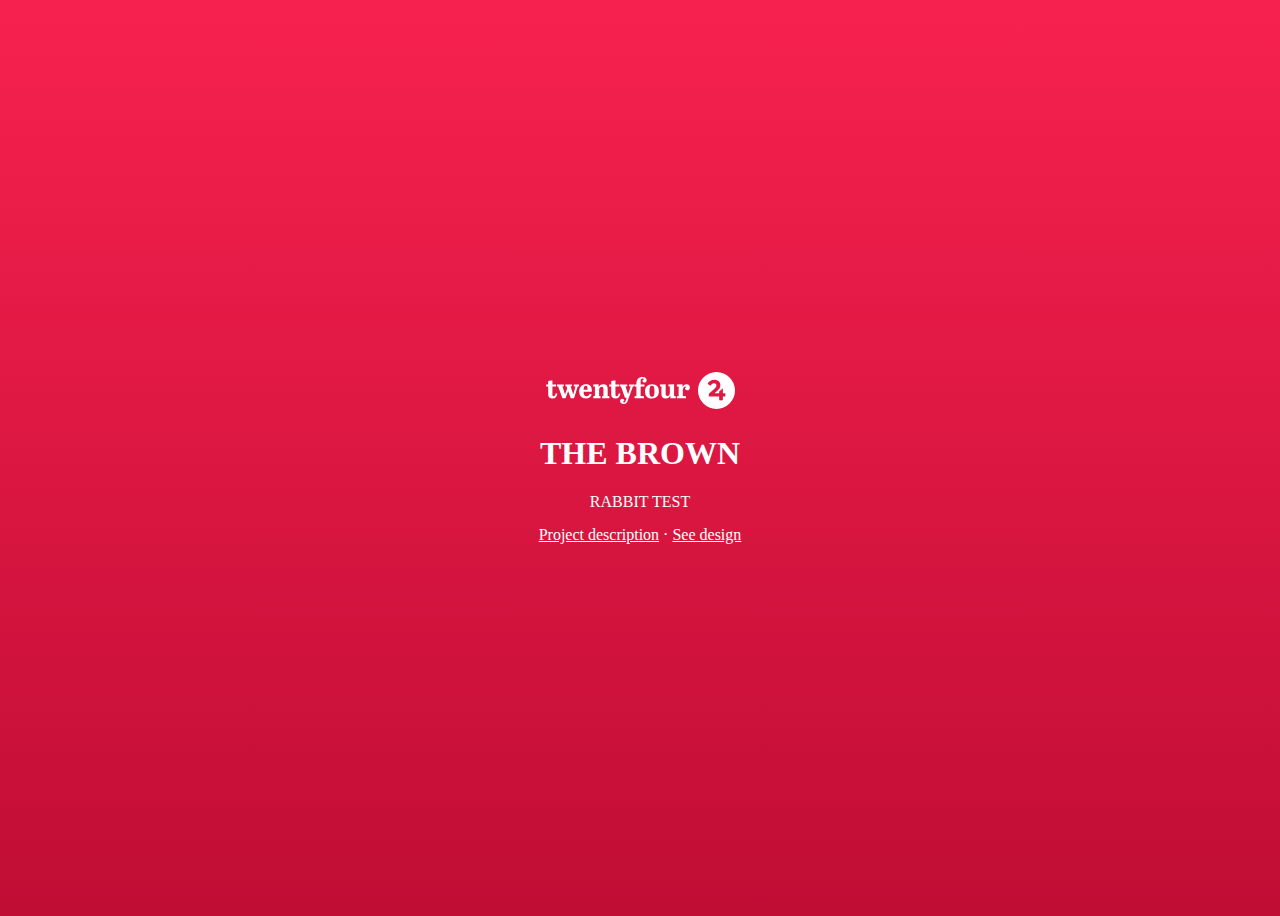
<file: src/index.html>
<!DOCTYPE html>
<html lang="en">
    <head>
        <meta charset="UTF-8">
        <title>Brown rabbit test</title>
        <link rel="stylesheet" href="css/main.css" type="text/css" >
    </head>
    <body>
        <div class="wrapper">
            <img src="assets/twentyfour-logo.svg" alt="Twentyfour!"/>
            <h1 id="headline">
                THE BROWN
            </h1>
            <a target="_blank" href="../readme.md">Project description</a>
            <span> · </span>
            <a target="_blank" href="https://xd.adobe.com/view/e3a1c6ff-52f7-41ed-9e70-bad4e6e9b930-b6f2/grid"> See design</a>
        </div>
        <script src="js/scripts.js" type="text/javascript"></script>
    </body>
</html>
</file>
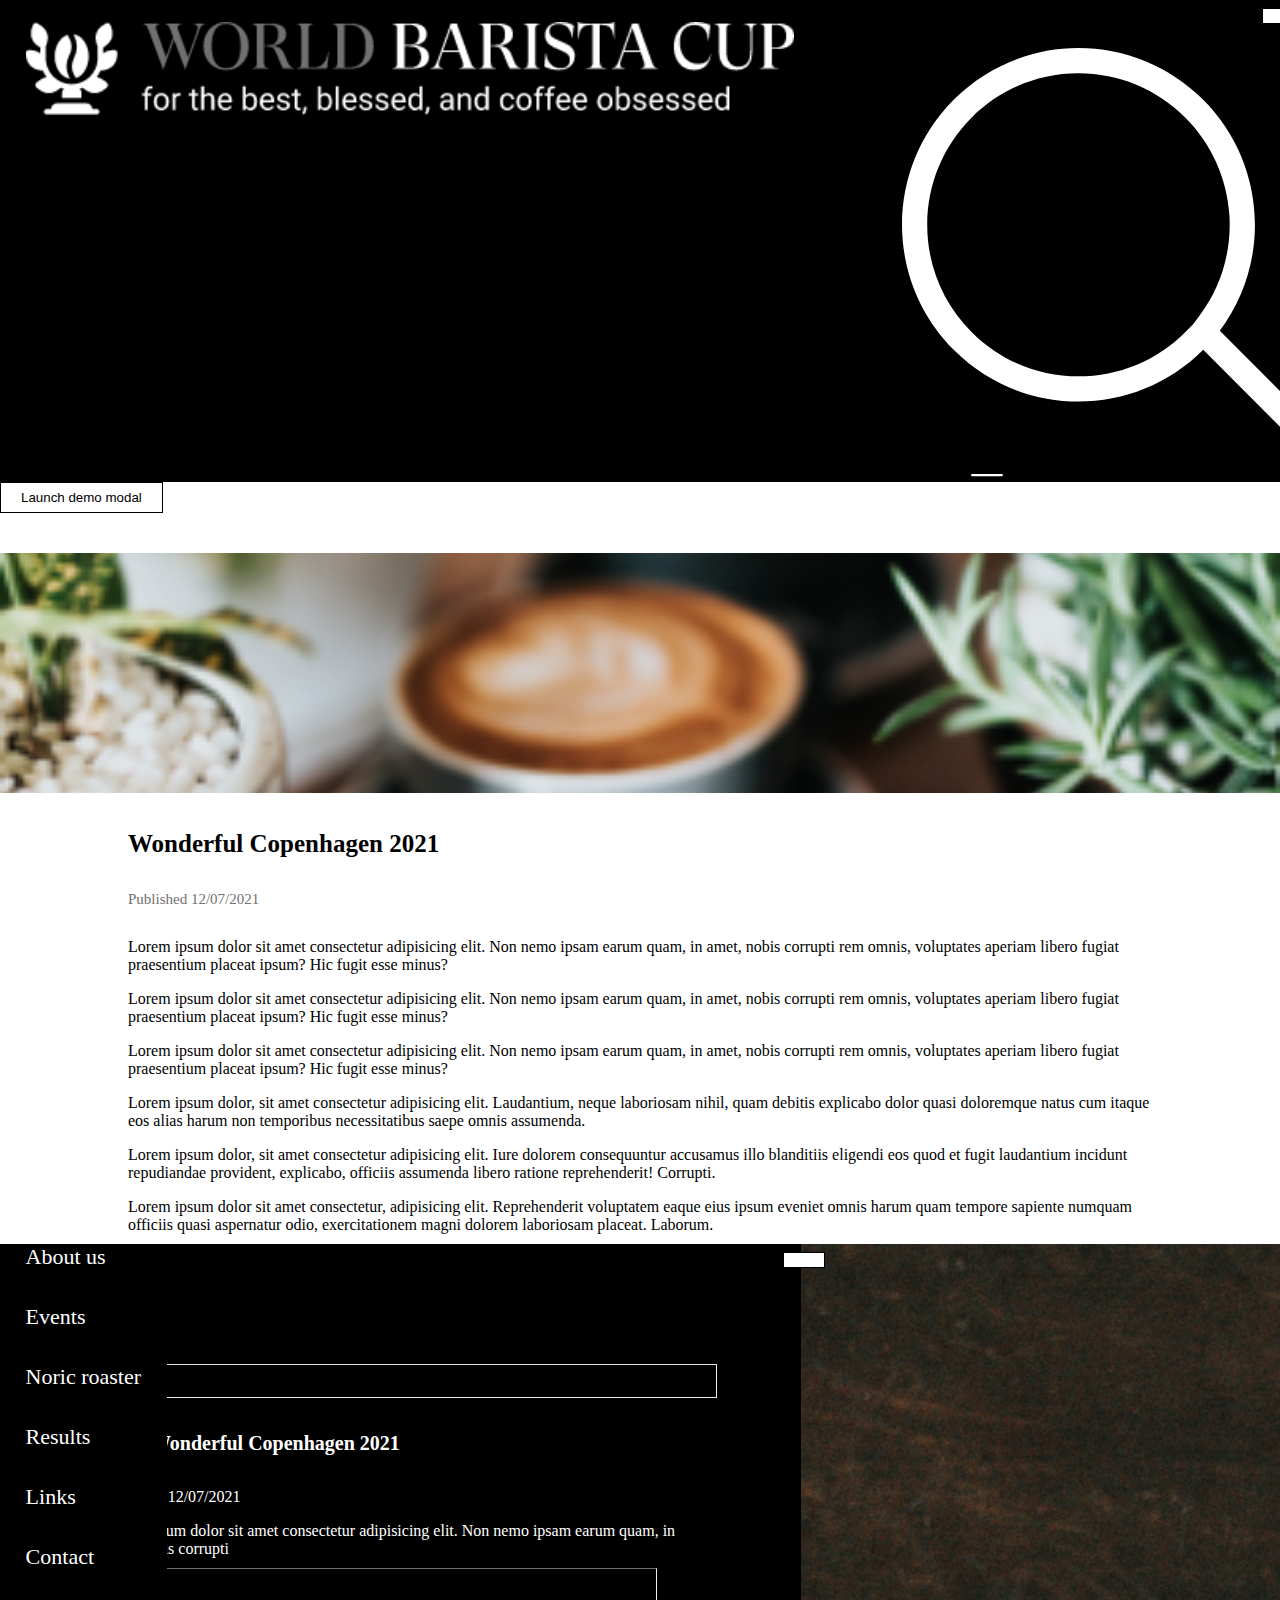
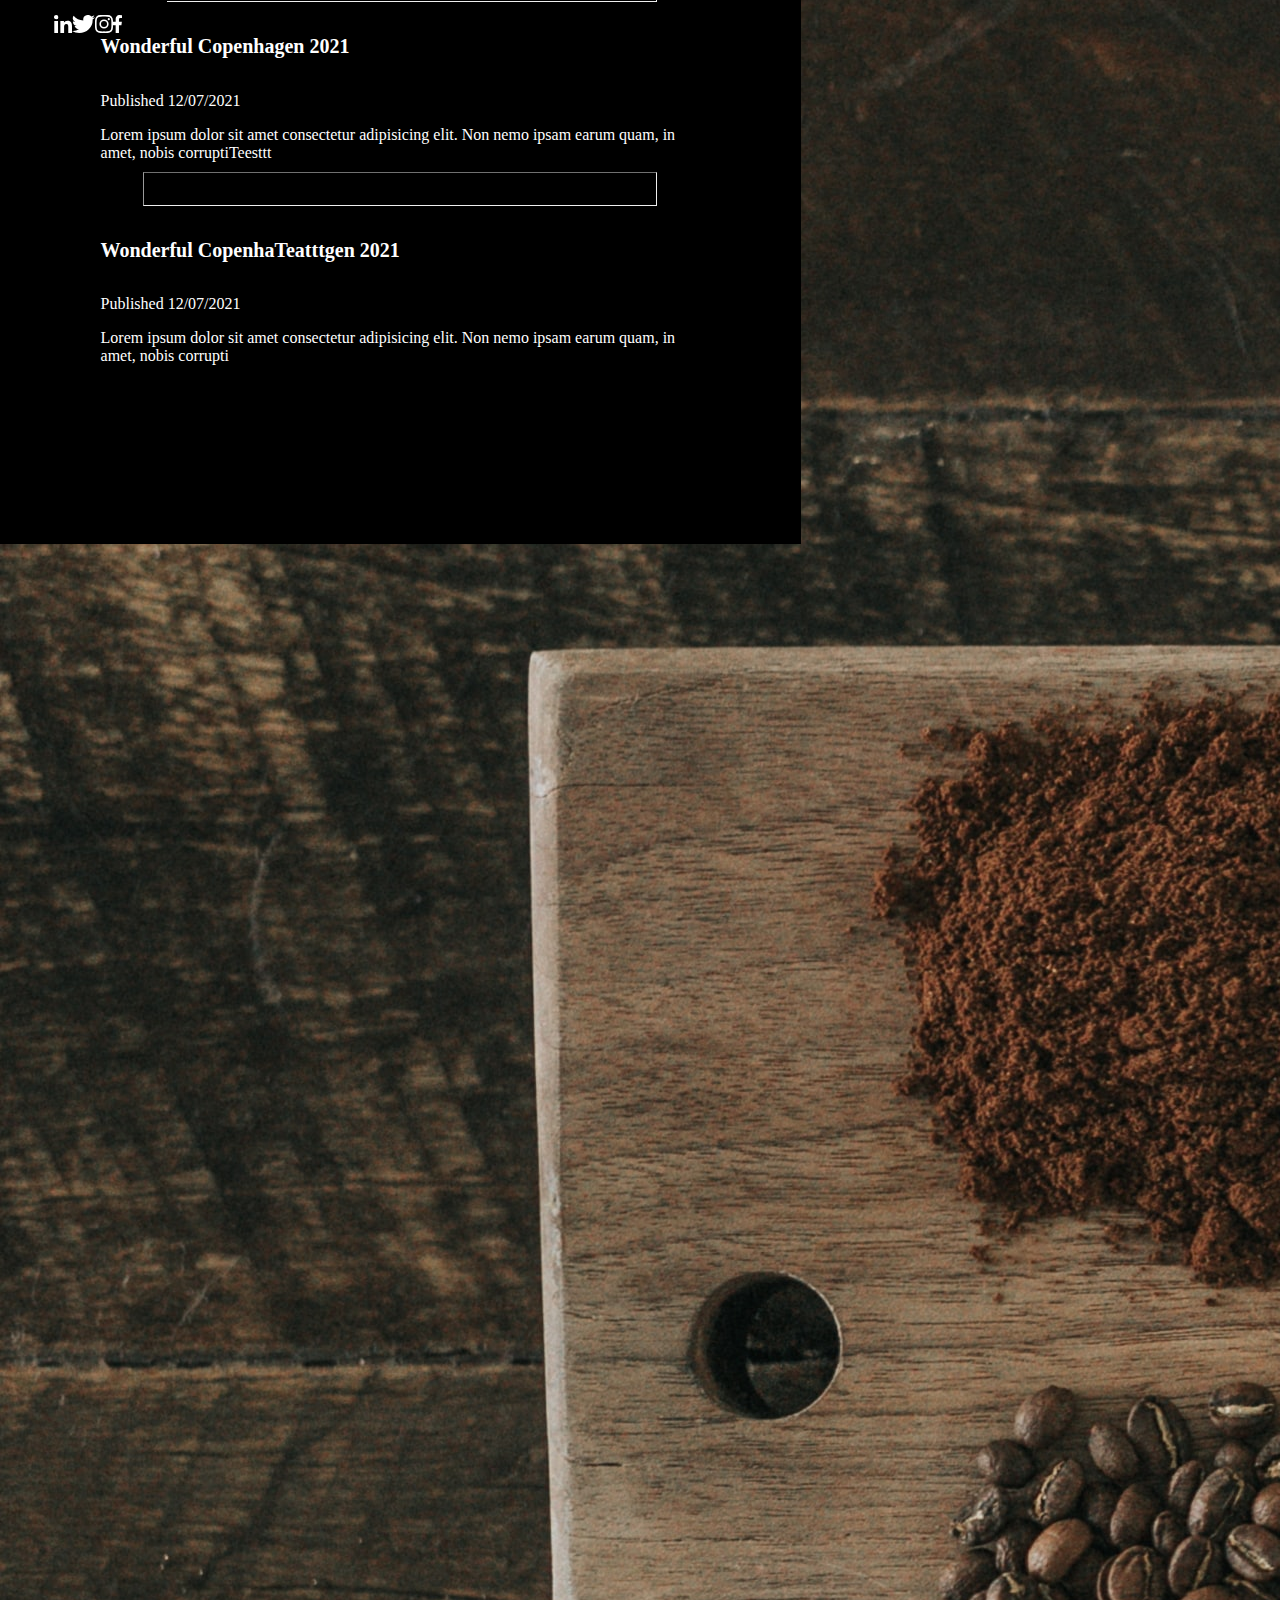
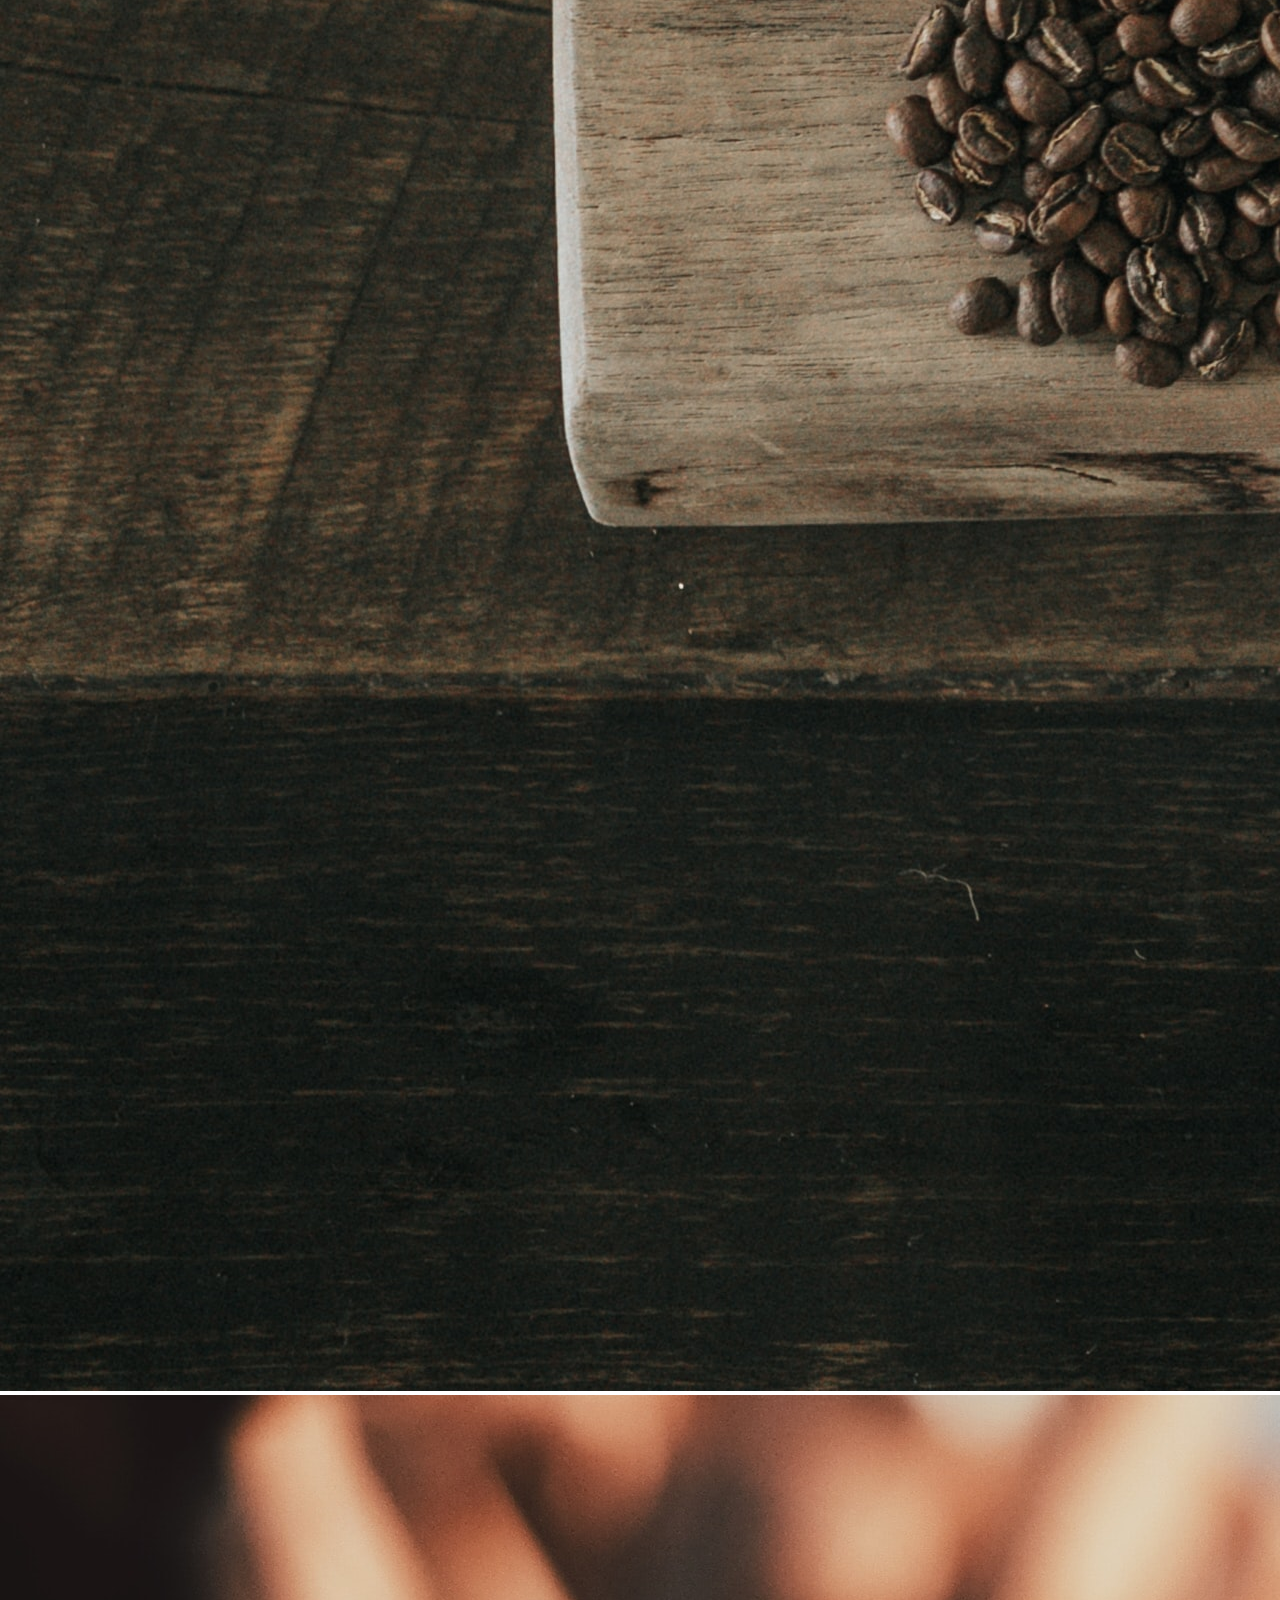
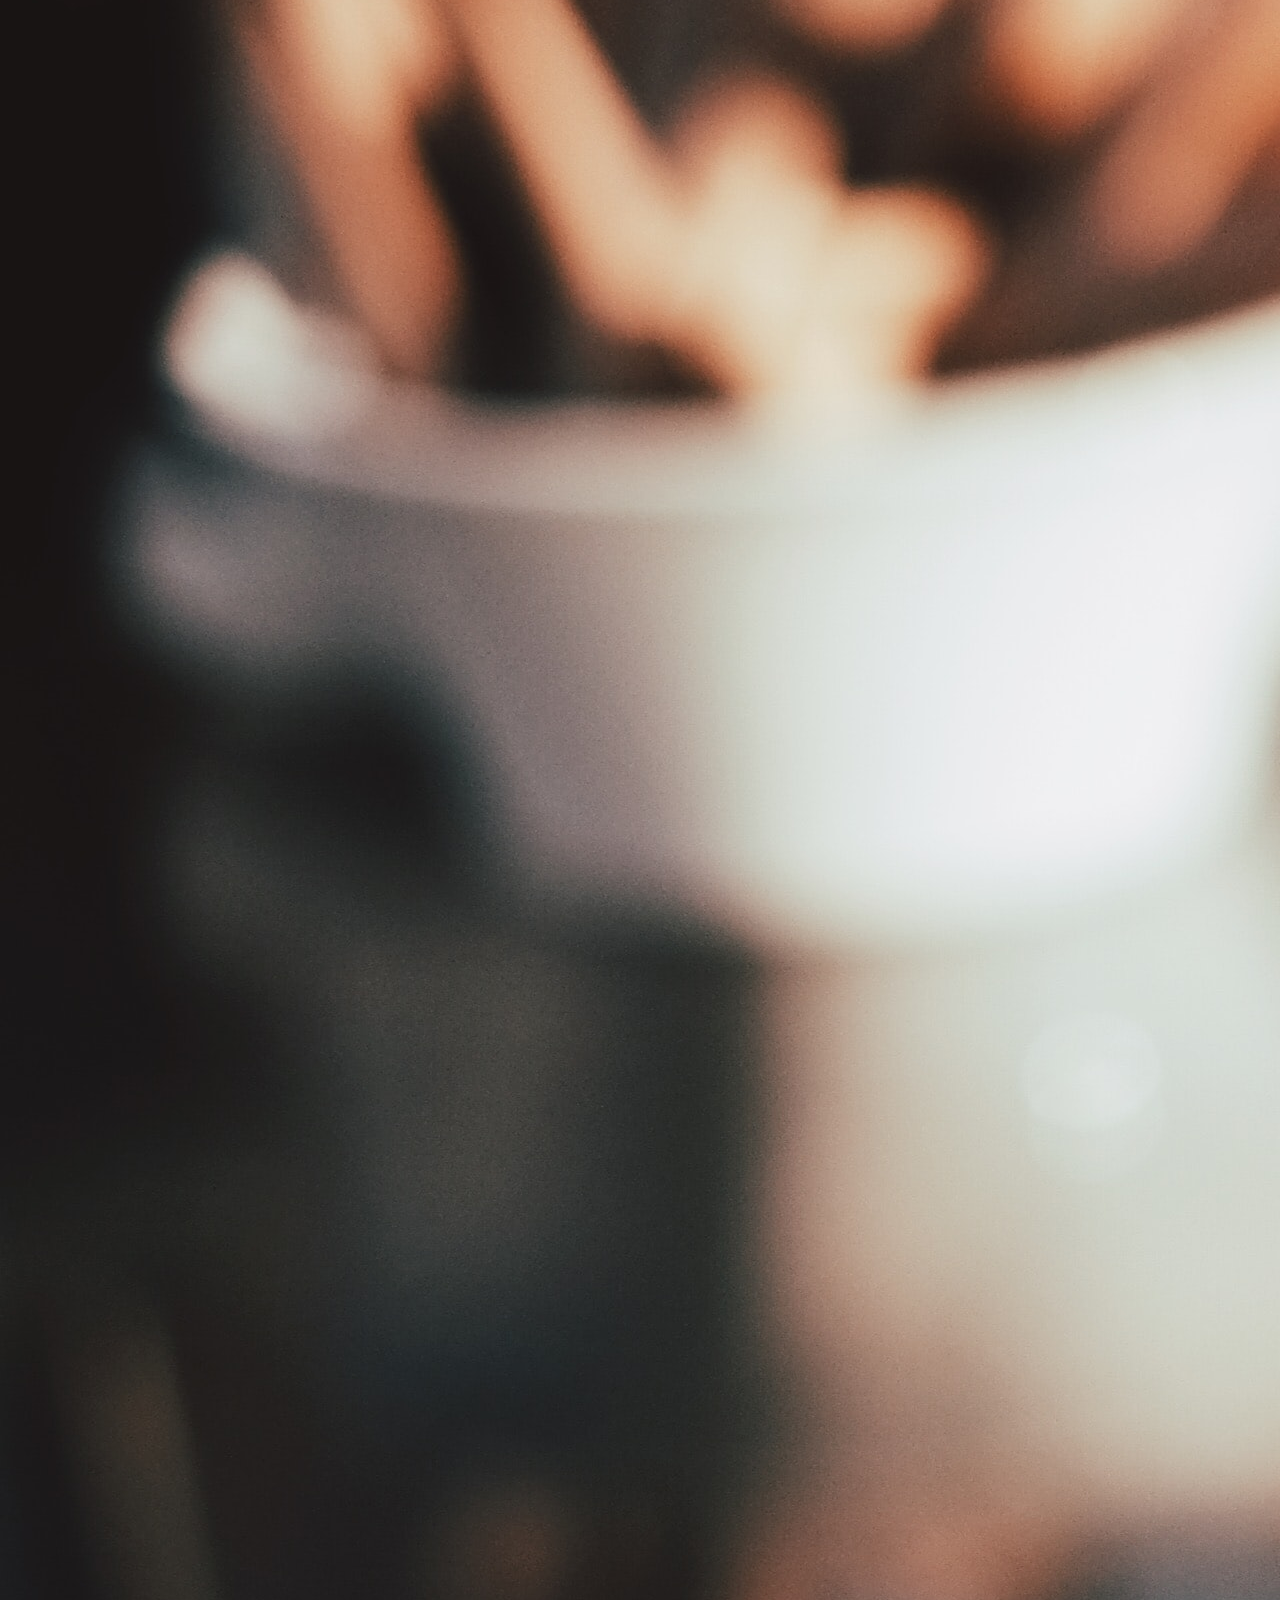
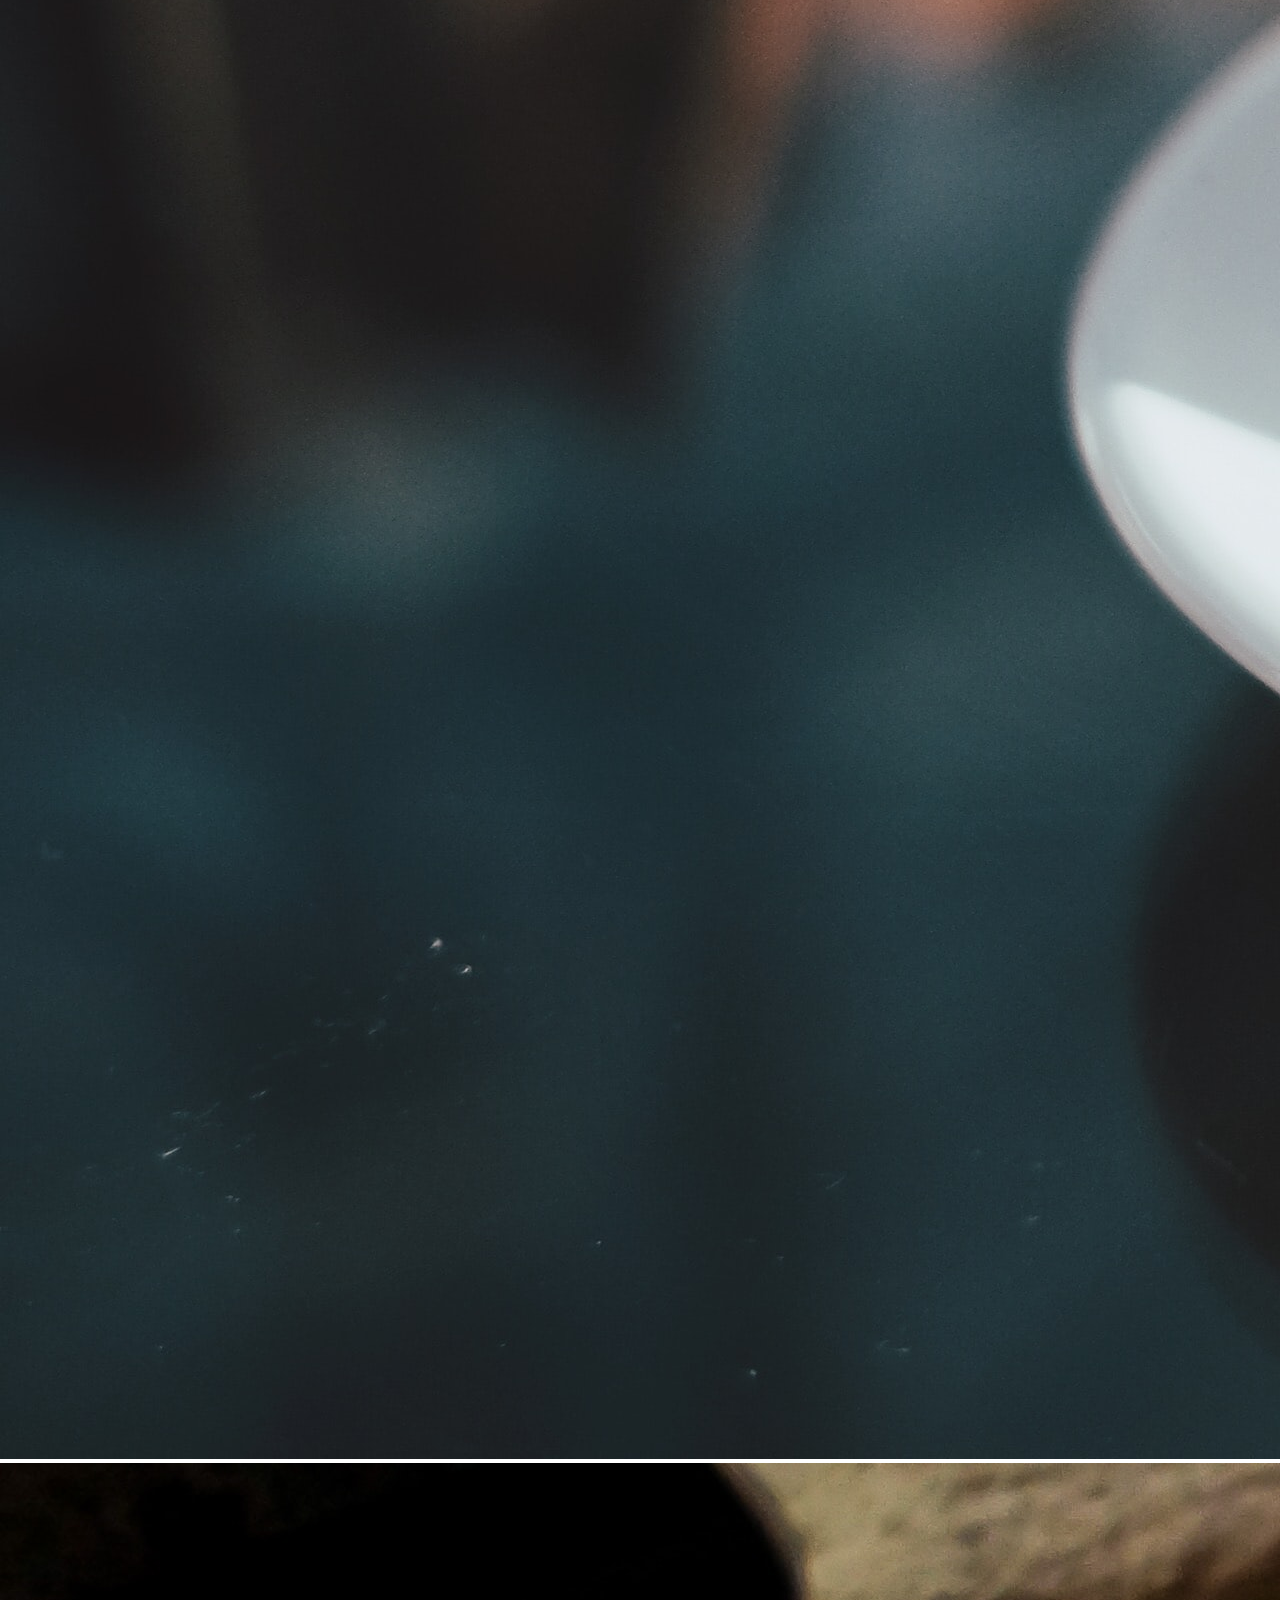
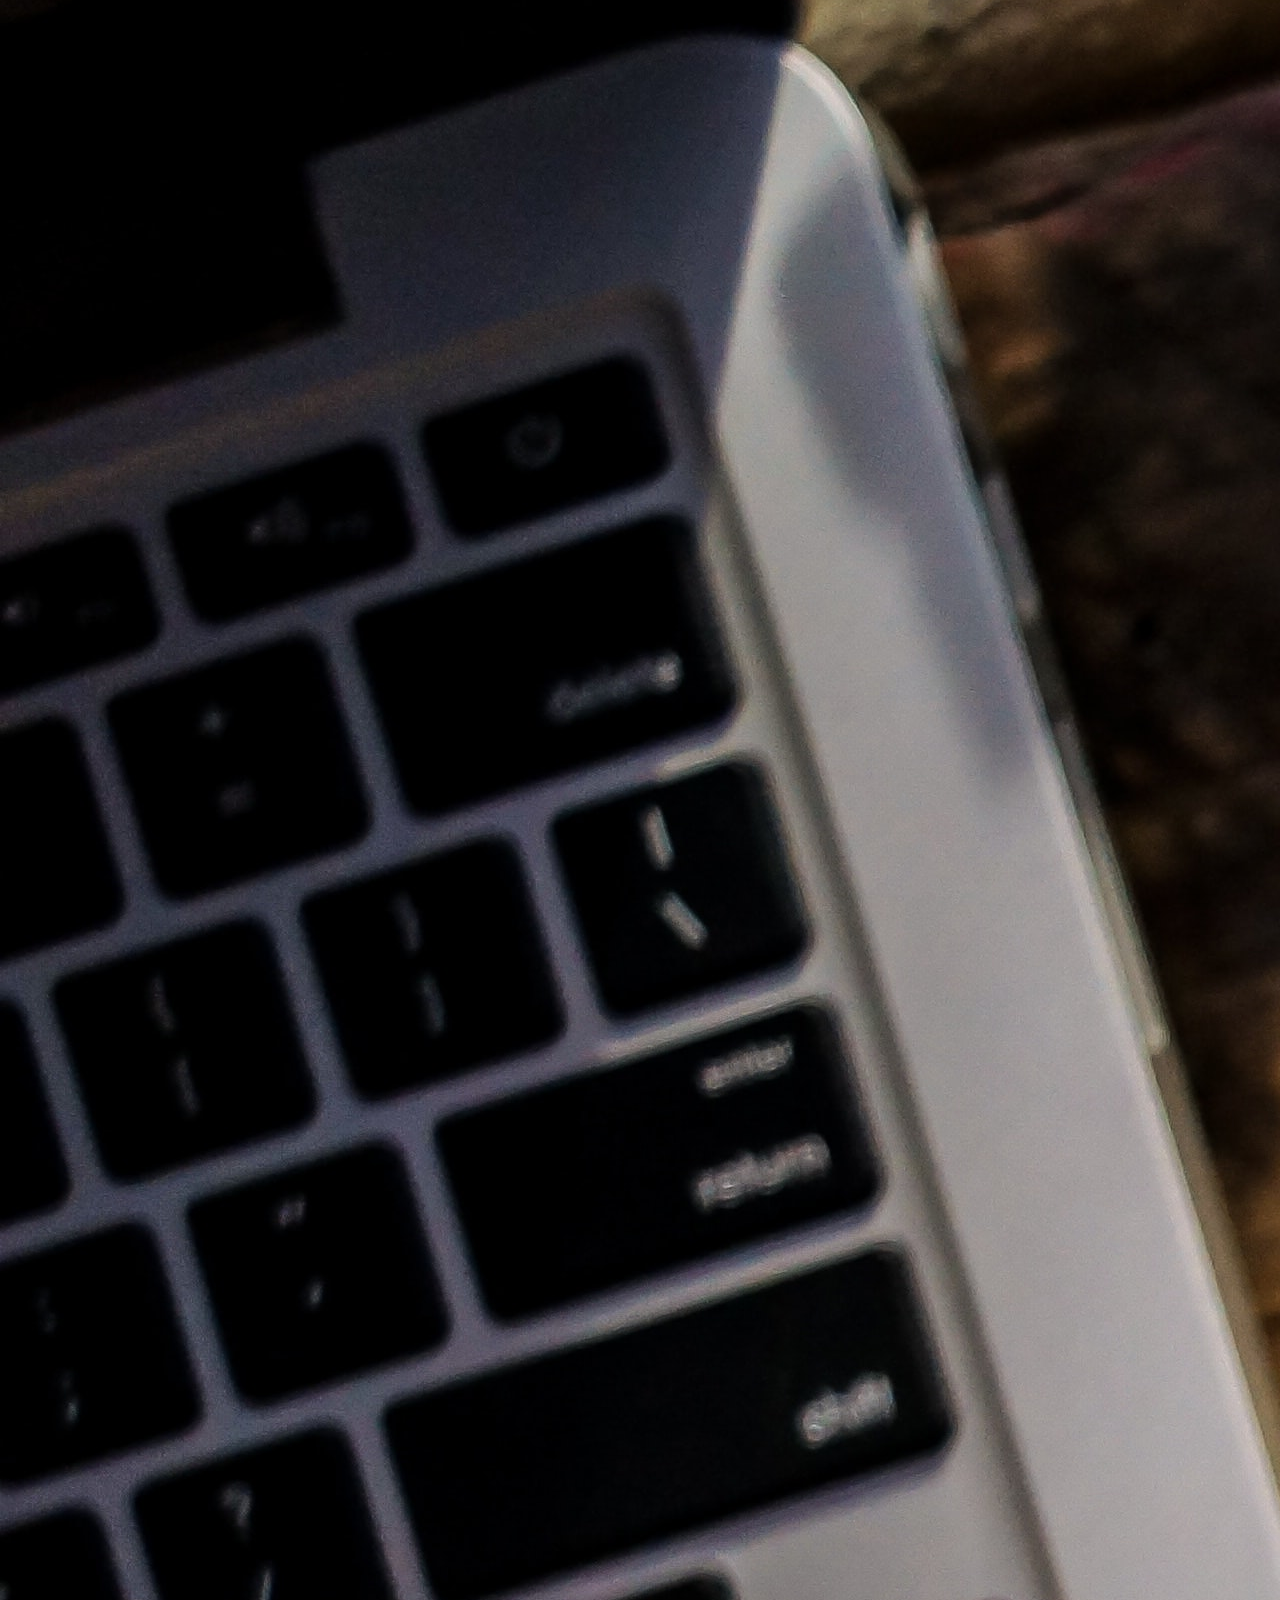
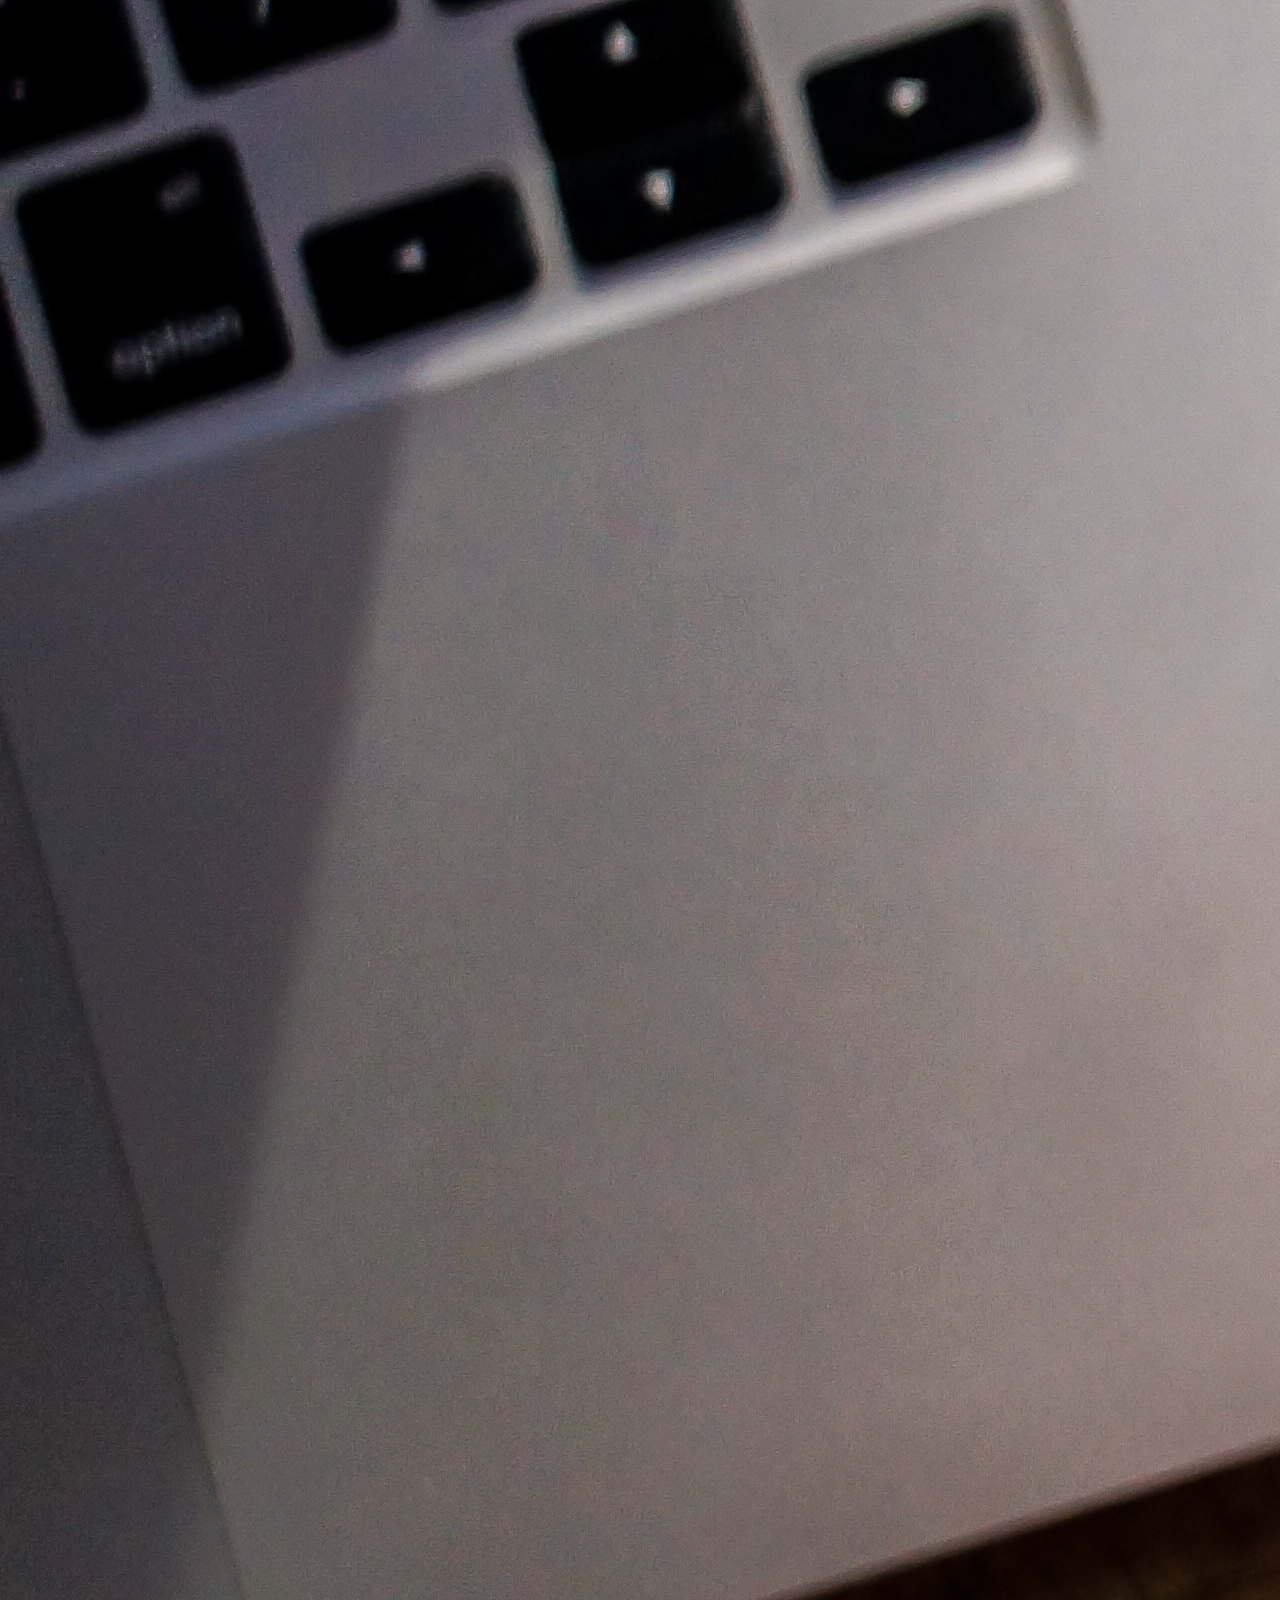
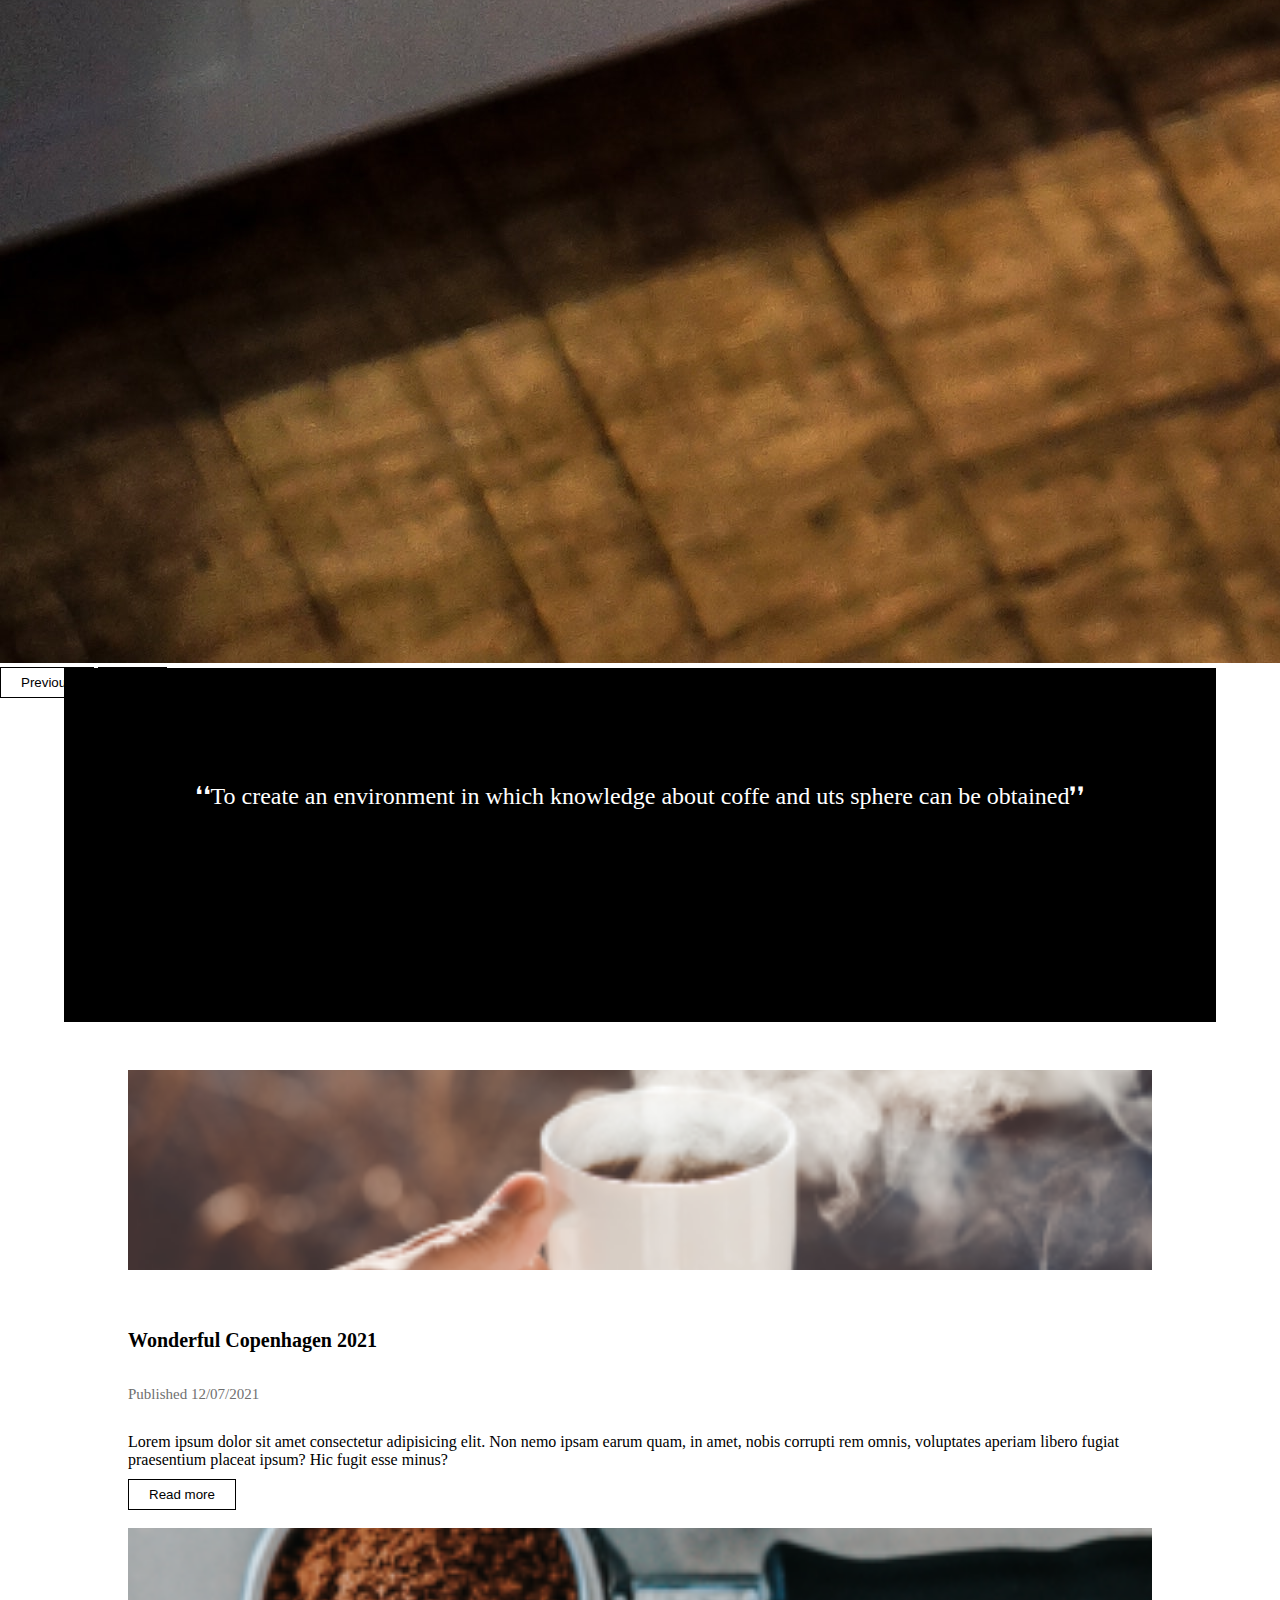
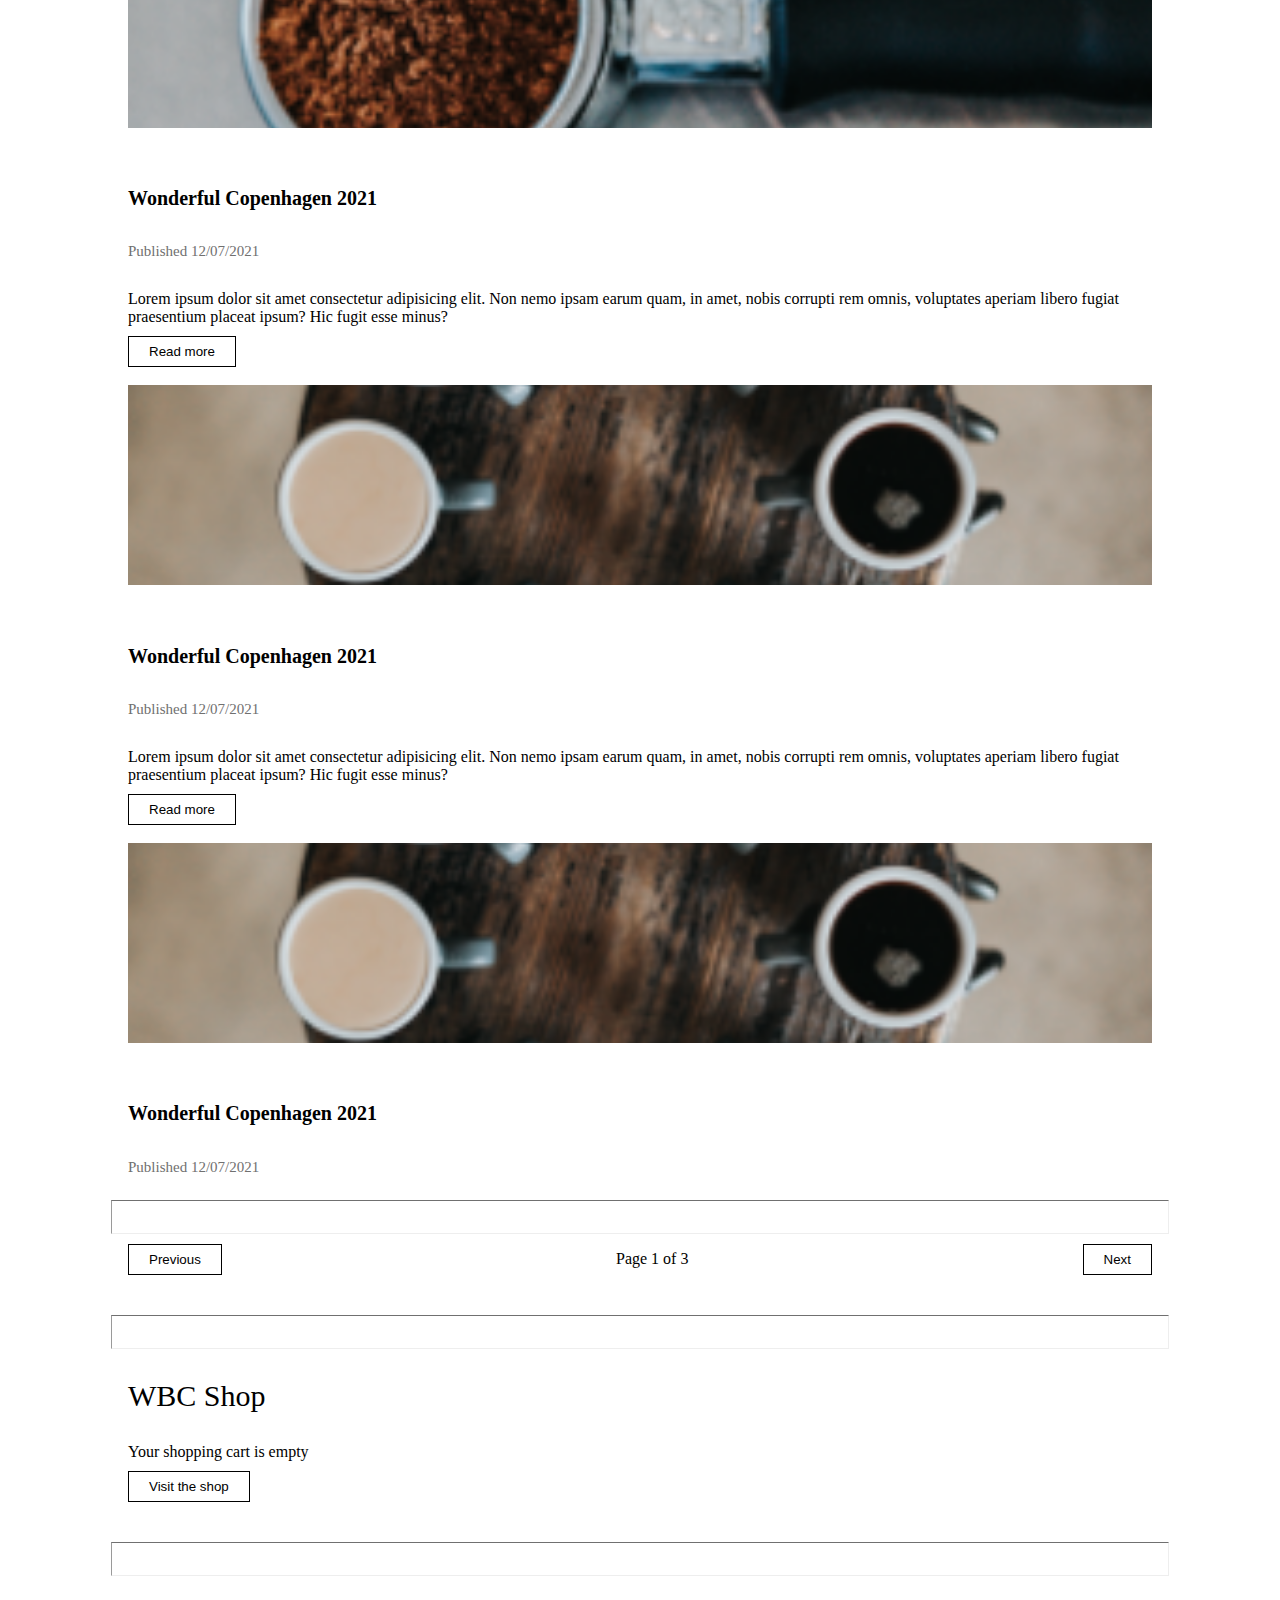
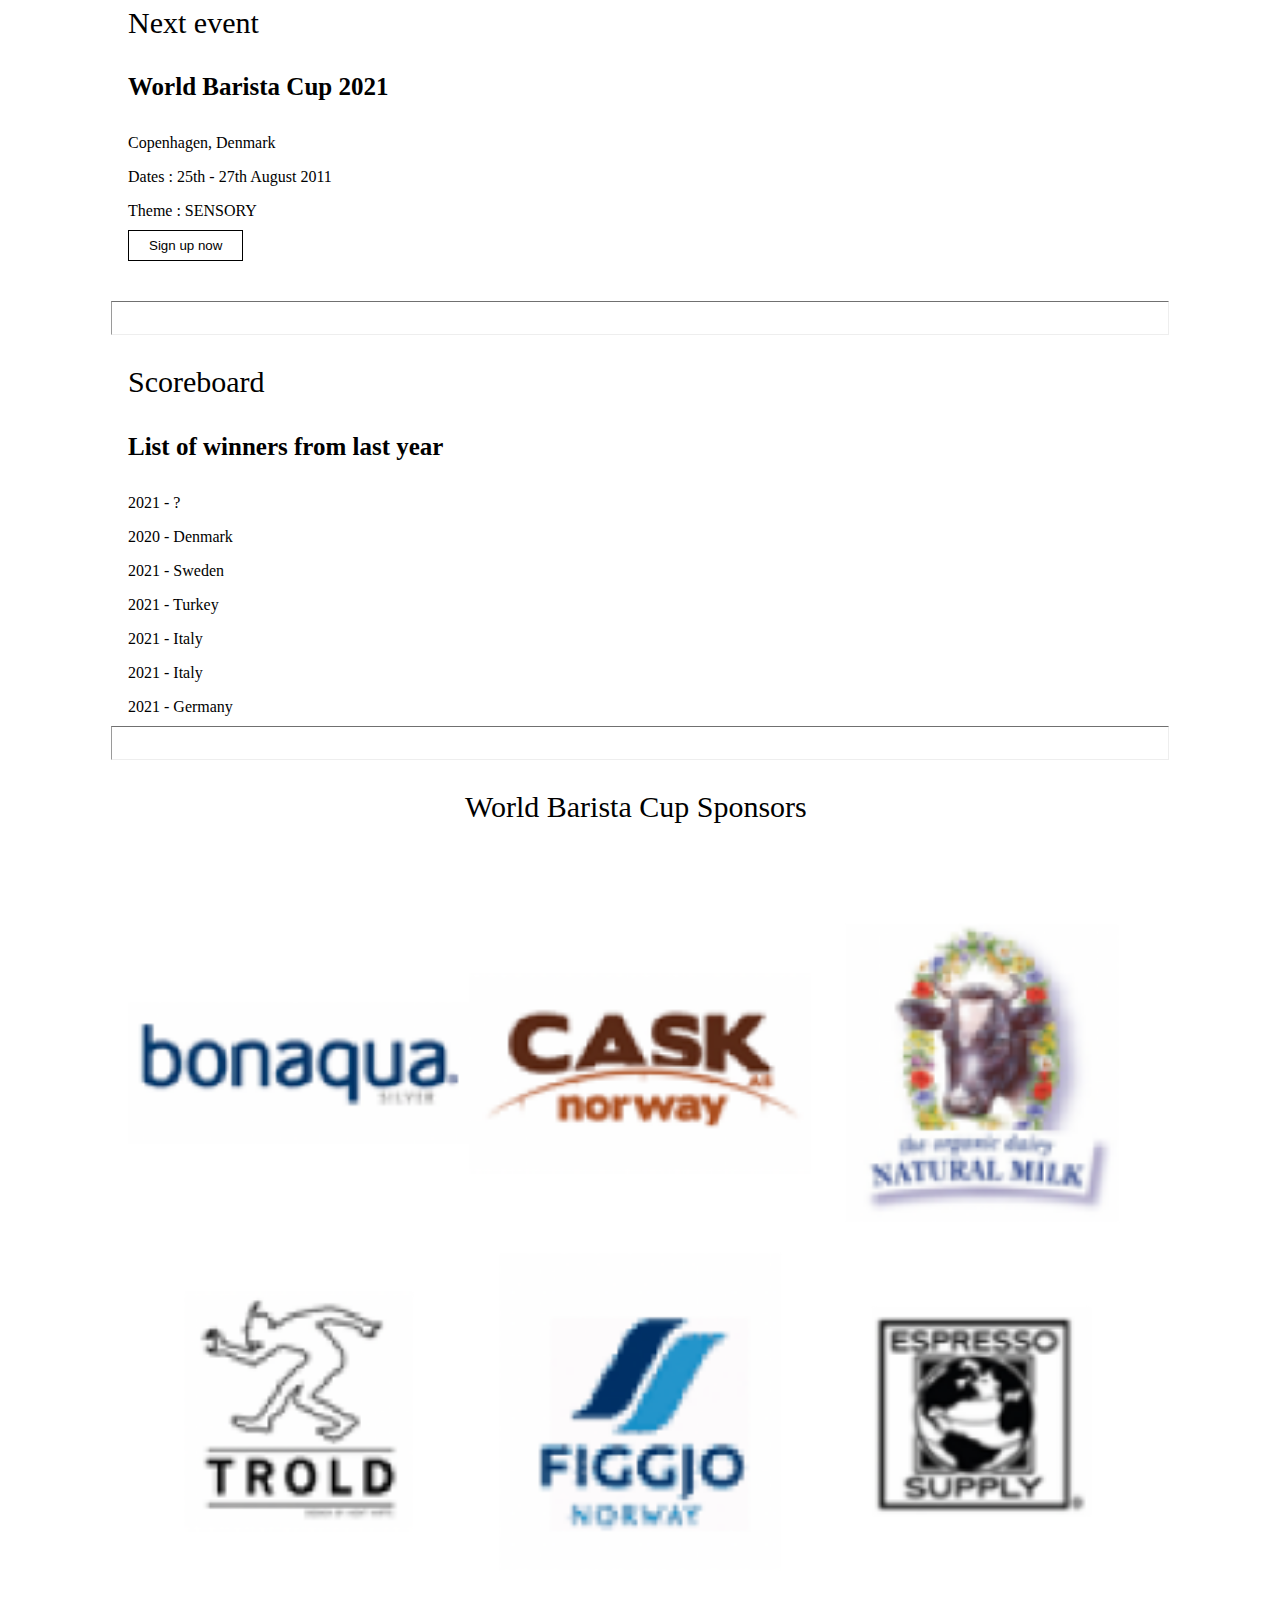
<file: task/index.html>
<!DOCTYPE html>
<html lang="en">
  <head>
    <meta charset="UTF-8" />
    <meta http-equiv="X-UA-Compatible" content="IE=edge" />
    <meta name="viewport" content="width=device-width, initial-scale=1.0" />
    <img src="/src/assets/icons/linkedin-white.svg" alt="linked in" />
    <link
      href="https://cdn.jsdelivr.net/npm/bootstrap@5.2.2/dist/css/bootstrap.min.css"
      rel="stylesheet"
      integrity="sha384-Zenh87qX5JnK2Jl0vWa8Ck2rdkQ2Bzep5IDxbcnCeuOxjzrPF/et3URy9Bv1WTRi"
      crossorigin="anonymous"
    />

    <title>Document</title>

    <link rel="stylesheet" href="style.css" />
  </head>
  <body>
    <header>
      <img class="logo" src="/src/assets/logo-white.png" alt="Logo" />
      <section class="navBtns">
        <label for="searchCheckbox">
          <input type="checkbox" id="searchCheckbox" />
          <img
            class="navBtn search"
            data-bs-toggle="offcanvas"
            data-bs-target="#offcanvasBottom"
            aria-controls="offcanvasBottom"
            src="/src/assets/icons/search.svg"
            alt="search icon"
          />
        </label>
        <img
          data-bs-toggle="offcanvas"
          data-bs-target="#offcanvasScrolling"
          aria-controls="offcanvasScrolling"
          class="navBtn"
          src="/src/assets/icons/burger-menu.svg"
          alt="burger menu"
        />
      </section>
    </header>
    <!-- Button trigger modal -->
    <button type="button" data-bs-toggle="modal" data-bs-target="#Modal">Launch demo modal</button>

    <!-- Modal -->
    <div class="modal" id="Modal" aria-hidden="true">
      <!-- Full screen modal -->
<div class="modal-dialog modal-fullscreen-sg-down">
        <div class="modal-content">
          <div class="modal-header">
            <img class="modalPicture" src="/src/assets/images/posts/Post thumbnail-4.png" alt="">
          <button type="button" class="btn-close btn-close-white" data-bs-dismiss="modal" aria-label="Close"></button>
          </div>
          <div class="modal-body">
            <section class="post">
              <h4>Wonderful Copenhagen 2021</h4>
              <p class="fadedText">Published 12/07/2021</p>
              <p>
                Lorem ipsum dolor sit amet consectetur adipisicing elit. Non nemo ipsam earum quam, in amet, nobis corrupti rem
                omnis, voluptates aperiam libero fugiat praesentium placeat ipsum? Hic fugit esse minus?
              </p>
              <p>
                Lorem ipsum dolor sit amet consectetur adipisicing elit. Non nemo ipsam earum quam, in amet, nobis corrupti rem
                omnis, voluptates aperiam libero fugiat praesentium placeat ipsum? Hic fugit esse minus?
              </p>
              <p>
                Lorem ipsum dolor sit amet consectetur adipisicing elit. Non nemo ipsam earum quam, in amet, nobis corrupti rem
                omnis, voluptates aperiam libero fugiat praesentium placeat ipsum? Hic fugit esse minus?
              </p>
            
              <section class="hiddenText">
              <p>Lorem ipsum dolor, sit amet consectetur adipisicing elit. Laudantium, neque laboriosam nihil, quam debitis explicabo dolor quasi doloremque natus cum itaque eos alias harum non temporibus necessitatibus saepe omnis assumenda.</p>
              <p>Lorem ipsum dolor, sit amet consectetur adipisicing elit. Iure dolorem consequuntur accusamus illo blanditiis eligendi eos quod et fugit laudantium incidunt repudiandae provident, explicabo, officiis assumenda libero ratione reprehenderit! Corrupti.</p>
                <p>Lorem ipsum dolor sit amet consectetur, adipisicing elit. Reprehenderit voluptatem eaque eius ipsum eveniet omnis harum quam tempore sapiente numquam officiis quasi aspernatur odio, exercitationem magni dolorem laboriosam placeat. Laborum.</p>
              </section>
            </section>
          </div>
        </div>
      </div>
    </div>
    <!--start offcanvas search-->
    <div
      class="offcanvas offcanvas-bottom"
      data-bs-scroll="true"
      data-bs-backdrop="false"
      tabindex="-1"
      id="offcanvasBottom"
      aria-labelledby="offcanvasBottomLabel"
    >
      <div class="offcanvas-header">
        <h5 class="offcanvas-title" id="offcanvasBottomLabel">Offcanvas bottom</h5>
        <button type="button" class="btn-close" data-bs-dismiss="offcanvas" aria-label="Close"></button>
      </div>
      <div class="offcanvasBody">
        <div class="searchDiv">
          <img src="/src/assets/icons/search.svg" alt="" />
          <input id="searchData" type="search" onkeyup="search()" placeholder="search" />
        </div>
        <hr class="lighterHr" />

        <section id="searchCanvas" class="searchOffCanvasContent">
          <div>
            <h5>TeesttWonderful Copenhagen 2021</h5>
            <span>Published 12/07/2021</span>
            <p>
              Lorem ipsum dolor sit amet consectetur adipisicing elit. Non nemo ipsam earum quam, in amet, nobis
              corrupti
            </p>
            <hr />
          </div>
          <div>
            <h5>Wonderful Copenhagen 2021</h5>
            <span>Published 12/07/2021</span>
            <p>
              Lorem ipsum dolor sit amet consectetur adipisicing elit. Non nemo ipsam earum quam, in amet, nobis
              corruptiTeesttt
            </p>
            <hr />
          </div>
          <div>
            <h5>Wonderful CopenhaTeatttgen 2021</h5>
            <span>Published 12/07/2021</span>
            <p>
              Lorem ipsum dolor sit amet consectetur adipisicing elit. Non nemo ipsam earum quam, in amet, nobis
              corrupti
            </p>
          </div>
        </section>
      </div>
    </div>
    <!--end offcanvas search-->
    <!--start offcanvas burger menu-->
    <div class="offCanvasContainer">
      <div
        class="offcanvas offcanvas-end"
        data-bs-scroll="true"
        data-bs-backdrop="false"
        tabindex="-1"
        id="offcanvasScrolling"
        aria-labelledby="offcanvasScrollingLabel"
      >
        <div class="offcanvas-body">
          <a class="hover-underline-animation" href="#">About us</a>
          <a class="hover-underline-animation" href="#">Events</a>
          <a class="hover-underline-animation" href="#">Noric roaster</a>
          <a class="hover-underline-animation" href="#">Results</a>
          <a class="hover-underline-animation" href="#">Links</a>
          <a class="hover-underline-animation" href="#">Contact</a>
          <section class="someOffCanvas">
            <img src="/src/assets/icons/linkedin-white.svg" alt="linked in" />
            <img src="/src/assets/icons/twitter-white.svg" alt="twitter" />
            <img src="/src/assets/icons/instagram-white.svg" alt="instagram" />
            <img src="/src/assets/icons/facebook-white.svg" alt="facebook" />
          </section>
        </div>
      </div>
      <!--end offcanvas burger menu-->
    </div>

    <!--carousel-->
    <div id="carouselExampleControls" class="carousel slide" data-ride="carousel">
      <div class="carousel-inner">
        <div class="carousel-item active">
          <img
            class="d-block w-100"
            src="/src/assets/images/posts/nathan-dumlao-KixfBEdyp64-unsplash.jpg"
            alt="First slide"
          />
        </div>

        <div class="carousel-item">
          <img class="d-block w-100" src="/src/assets/images/posts/emre-NZMeJsrMC8U-unsplash.jpg" alt="Second slide" />
        </div>
        <div class="carousel-item">
          <img
            class="d-block w-100"
            src="/src/assets/images/posts/nolan-issac-It0DCaCBr40-unsplash.jpg"
            alt="Third slide"
          />
        </div>
      </div>
      <button
        class="carousel-control-prev"
        type="button"
        data-bs-target="#carouselExampleControls"
        data-bs-slide="prev"
      >
        <span class="carousel-control-prev-icon" aria-hidden="true"></span>
        <span>Previous</span>
      </button>
      <button
        class="carousel-control-next"
        type="button"
        data-bs-target="#carouselExampleControls"
        data-bs-slide="next"
      >
        <span class="carousel-control-next-icon" aria-hidden="true"></span>
        <span class="visually-hidden">Next</span>
      </button>
    </div>
    <!--carousel-->
    <div class="quote">
      <p>
        &#10075;&#10075;To create an environment in which knowledge about coffe and uts sphere can be
        obtained&#10076;&#10076;
      </p>
    </div>

    <!--posts-->
    <section class="post">
      <img src="/src/assets/images/posts/Post thumbnail-1.png" class="thumbnailPic" alt="Post thumbnail" />
      <h5>Wonderful Copenhagen 2021</h5>
      <p class="fadedText">Published 12/07/2021</p>
      <p>
        Lorem ipsum dolor sit amet consectetur adipisicing elit. Non nemo ipsam earum quam, in amet, nobis corrupti rem
        omnis, voluptates aperiam libero fugiat praesentium placeat ipsum? Hic fugit esse minus?
      </p>
      <button>Read more</button>
    </section>
    <section class="post">
      <img src="/src/assets/images/posts/Post thumbnail-2.png" class="thumbnailPic" alt="Post thumbnail" />
      <h5>Wonderful Copenhagen 2021</h5>
      <p class="fadedText">Published 12/07/2021</p>
      <p>
        Lorem ipsum dolor sit amet consectetur adipisicing elit. Non nemo ipsam earum quam, in amet, nobis corrupti rem
        omnis, voluptates aperiam libero fugiat praesentium placeat ipsum? Hic fugit esse minus?
      </p>
      <button>Read more</button>
    </section>
    <section class="post">
      <img src="/src/assets/images/posts/Post thumbnail-3.png" class="thumbnailPic" alt="Post thumbnail" />
      <h5>Wonderful Copenhagen 2021</h5>
      <p class="fadedText">Published 12/07/2021</p>
      <p>
        Lorem ipsum dolor sit amet consectetur adipisicing elit. Non nemo ipsam earum quam, in amet, nobis corrupti rem
        omnis, voluptates aperiam libero fugiat praesentium placeat ipsum? Hic fugit esse minus?
      </p>
      <button>Read more</button>
    </section>
    <section class="post">
      <img
        src="/src/assets/images/posts/Post thumbnail-3.png"
        class="thumbnailPic cropped-image"
        alt="Post thumbnail"
      />
      <h5>Wonderful Copenhagen 2021</h5>
      <p class="fadedText">Published 12/07/2021</p>
    </section>
    <hr />
    <section class="postScroll">
      <button>Previous</button>
      <p>Page 1 of 3</p>
      <button>Next</button>
    </section>
    <hr />
    <!--posts-->
    <section class="infoPost">
      <h3>WBC Shop</h3>
      <p>Your shopping cart is empty</p>
      <button>Visit the shop</button>
    </section>
    <hr />
    <section class="infoPost">
      <h3>Next event</h3>
      <h4>World Barista Cup 2021</h4>
      <p>Copenhagen, Denmark</p>
      <p>Dates : 25th - 27th August 2011</p>
      <p>Theme : SENSORY</p>
      <button>Sign up now</button>
    </section>
    <hr />
    <section class="infoPost">
      <h3>Scoreboard</h3>
      <h4>List of winners from last year</h4>
      <p>2021 - ?</p>
      <p>2020 - Denmark</p>
      <p>2021 - Sweden</p>
      <p>2021 - Turkey</p>
      <p>2021 - Italy</p>
      <p>2021 - Italy</p>
      <p>2021 - Germany</p>
    </section>
    <hr />
    <h3 class="centerHeading">World Barista Cup Sponsors</h3>
    <section class="sponsors">
      <img src="/src/assets/images/sponsors/sponsor-1.png" alt="sponsor's logo" />
      <img src="/src/assets/images/sponsors/sponsor-2.png" alt="sponsor's logo" />
      <img src="/src/assets/images/sponsors/sponsor-3.png" alt="sponsor's logo" />
      <img src="/src/assets/images/sponsors/sponsor-4.png" alt="sponsor's logo" />
      <img src="/src/assets/images/sponsors/sponsor-5.png" alt="sponsor's logo" />
      <img src="/src/assets/images/sponsors/sponsor-6.png" alt="sponsor's logo" />
      <img src="/src/assets/images/sponsors/sponsor-7.png" alt="sponsor's logo" />
      <img src="/src/assets/images/sponsors/sponsor-8.png" alt="sponsor's logo" />
      <img src="/src/assets/images/sponsors/sponsor-9.png" alt="sponsor's logo" />
      <img src="/src/assets/images/sponsors/sponsor-10.png" alt="sponsor's logo" />
      <img src="/src/assets/images/sponsors/sponsor-11.png" alt="sponsor's logo" />
      <img src="/src/assets/images/sponsors/sponsor-12.png" alt="sponsor's logo" />
      <img src="/src/assets/images/sponsors/sponsor-13.png" alt="sponsor's logo" />
      <img src="/src/assets/images/sponsors/sponsor-14.png" alt="sponsor's logo" />
      <img src="/src/assets/images/sponsors/sponsor-15.png" alt="sponsor's logo" />
      <img src="/src/assets/images/sponsors/sponsor-16.png" alt="sponsor's logo" />
      <img src="/src/assets/images/sponsors/sponsor-17.png" alt="sponsor's logo" />
      <img src="/src/assets/images/sponsors/sponsor-18.png" alt="sponsor's logo" />
      <img src="/src/assets/images/sponsors/sponsor-19.png" alt="sponsor's logo" />
      <img src="/src/assets/images/sponsors/sponsor-20.png" alt="sponsor's logo" />
      <img src="/src/assets/images/sponsors/sponsor-40.png" alt="sponsor's logo" />
      <img src="/src/assets/images/sponsors/sponsor-41.png" alt="sponsor's logo" />
    </section>
    <footer>
      <img class="logo" src="/src/assets/logo-white.svg" alt="logo" />
      <section class="some">
        <img src="/src/assets/icons/linkedin-white.svg" alt="linked in" />
        <img src="/src/assets/icons/twitter-white.svg" alt="twitter" />
        <img src="/src/assets/icons/instagram-white.svg" alt="instagram" />
        <img src="/src/assets/icons/facebook-white.svg" alt="facebook" />
      </section>
      <hr class="lighterHr" />
      <h4 class="lightHeading">About World Barista Cup</h4>
      <p class="footerGreyText">The vision within</p>
      <p class="footerGreyText">The World Barista Cup</p>
      <p class="footerWhiteText">
        Lorem ipsum dolor sit amet consectetur adipisicing elit. Sunt dolor aperiam omnis voluptates, officia dolorem at
        repellat nihil itaque soluta architecto similique delectus culpa praesentium sed quas dolores distinctio eos.
      </p>
      <h4 class="lightHeading">Instagram feed</h4>
      <section class="instagramGrid">
        <img src="/src/assets/images/instagram-feed/instagram-image-1.png" alt="instagram picture" />
        <img src="/src/assets/images/instagram-feed/instagram-image-2.png" alt="instagram picture" />
        <img src="/src/assets/images/instagram-feed/instagram-image-3.png" alt="instagram picture" />
        <img src="/src/assets/images/instagram-feed/instagram-image-4.png" alt="instagram picture" />
        <img src="/src/assets/images/instagram-feed/instagram-image-5.png" alt="instagram picture" />
        <img src="/src/assets/images/instagram-feed/instagram-image-6.png" alt="instagram picture" />
        <img src="/src/assets/images/instagram-feed/instagram-image-7.png" alt="instagram picture" />
        <img src="/src/assets/images/instagram-feed/instagram-image-8.png" alt="instagram picture" />
        <img src="/src/assets/images/instagram-feed/instagram-image-9.png" alt="instagram picture" />
      </section>

      <h4 class="lightHeading">Contact</h4>
      <h6 class="lightHeading">World Barista Cup</h6>
      <p class="footerGreyText">Amagertorv 13</p>
      <p class="footerGreyText">1160 Copenhagen K</p>
      <p class="footerGreyText">+45 33 12 0 28</p>
      <p class="footerGreyText">CVR: 11427693</p>
      <p class="footerGreyText extraPadding">Email: info@worldbaristacup.com</p>
    </footer>
    <script src="script.js"></script>
    <!--bootstrap-->
    <!-- JavaScript Bundle with Popper -->
    <script
      src="https://cdn.jsdelivr.net/npm/bootstrap@5.2.2/dist/js/bootstrap.bundle.min.js"
      integrity="sha384-OERcA2EqjJCMA+/3y+gxIOqMEjwtxJY7qPCqsdltbNJuaOe923+mo//f6V8Qbsw3"
      crossorigin="anonymous"
    ></script>
  </body>
</html>
</file>
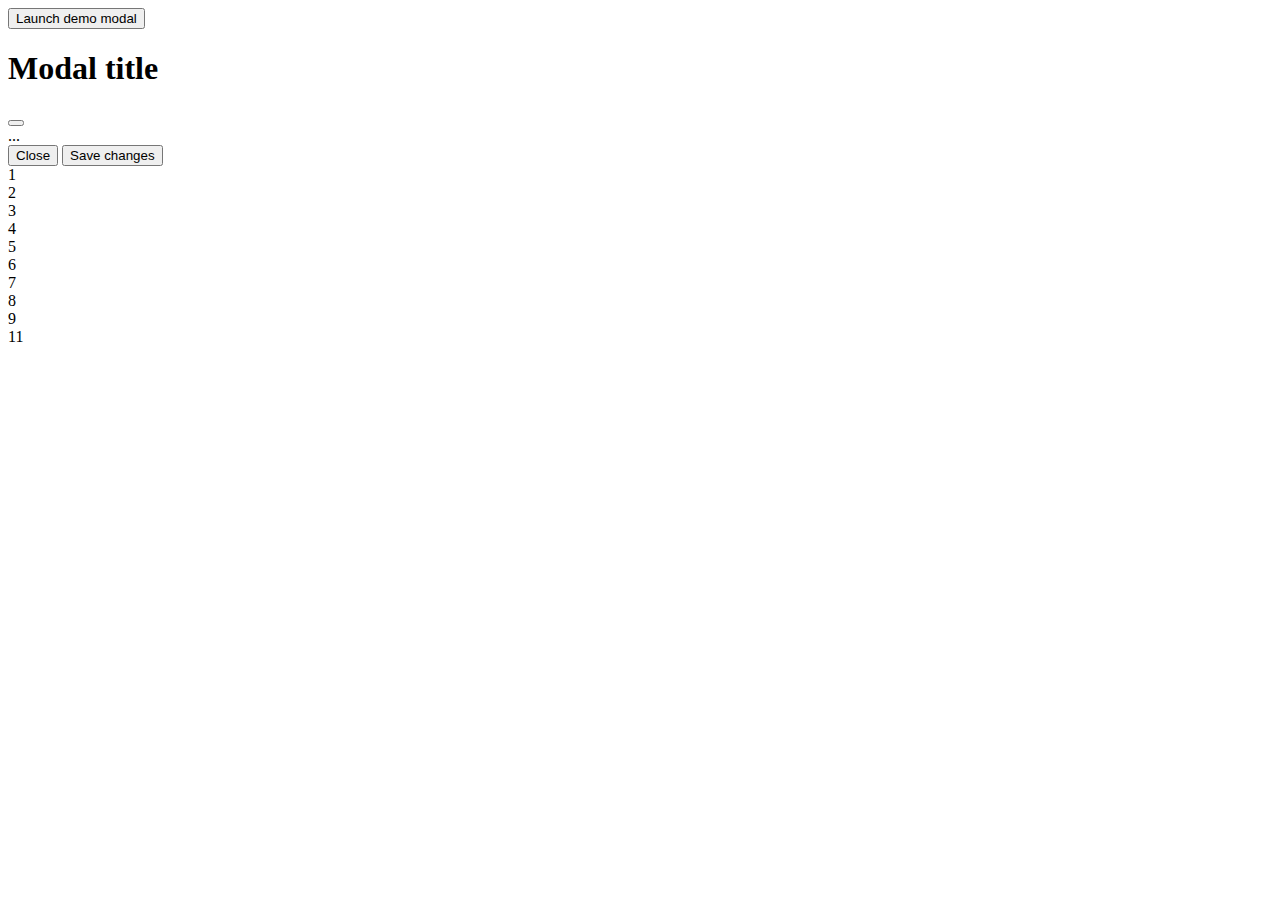
<file: task/poligon.html>
<!DOCTYPE html>
<html lang="en">
  <head>
    <meta charset="UTF-8" />
    <meta http-equiv="X-UA-Compatible" content="IE=edge" />
    <meta name="viewport" content="width=device-width, initial-scale=1.0" />
    <title>Document</title>
    <link
      href="https://cdn.jsdelivr.net/npm/bootstrap@5.2.2/dist/css/bootstrap.min.css"
      rel="stylesheet"
      integrity="sha384-Zenh87qX5JnK2Jl0vWa8Ck2rdkQ2Bzep5IDxbcnCeuOxjzrPF/et3URy9Bv1WTRi"
      crossorigin="anonymous"
    />
  </head>
  <body>
    <!-- Button trigger modal -->
    <button type="button" class="btn btn-primary" data-bs-toggle="modal" data-bs-target="#exampleModal">
      Launch demo modal
    </button>

    <!-- Modal -->
    <div class="modal fade" id="exampleModal" tabindex="-1" aria-labelledby="exampleModalLabel" aria-hidden="true">
      <div class="modal-dialog">
        <div class="modal-content">
          <div class="modal-header">
            <h1 class="modal-title fs-5" id="exampleModalLabel">Modal title</h1>
            <button type="button" class="btn-close" data-bs-dismiss="modal" aria-label="Close"></button>
          </div>
          <div class="modal-body">...</div>
          <div class="modal-footer">
            <button type="button" class="btn btn-secondary" data-bs-dismiss="modal">Close</button>
            <button type="button" class="btn btn-primary">Save changes</button>
          </div>
        </div>
      </div>
    </div>
    <div style="width: 100%">1</div>
    <div style="width: 100%">2</div>
    <div style="width: 100%">3</div>
    <div style="width: 100%">4</div>
    <div style="width: 100%">5</div>
    <div style="width: 100%">6</div>
    <div style="width: 100%">7</div>
    <div style="width: 100%">8</div>
    <div style="width: 100%">9</div>
    <div style="width: 100%">11</div>
    <script
      src="https://cdn.jsdelivr.net/npm/bootstrap@5.2.2/dist/js/bootstrap.bundle.min.js"
      integrity="sha384-OERcA2EqjJCMA+/3y+gxIOqMEjwtxJY7qPCqsdltbNJuaOe923+mo//f6V8Qbsw3"
      crossorigin="anonymous"
    ></script>

    <script
      src="https://cdn.jsdelivr.net/npm/@popperjs/core@2.11.6/dist/umd/popper.min.js"
      integrity="sha384-oBqDVmMz9ATKxIep9tiCxS/Z9fNfEXiDAYTujMAeBAsjFuCZSmKbSSUnQlmh/jp3"
      crossorigin="anonymous"
    ></script>
    <script
      src="https://cdn.jsdelivr.net/npm/bootstrap@5.2.2/dist/js/bootstrap.min.js"
      integrity="sha384-IDwe1+LCz02ROU9k972gdyvl+AESN10+x7tBKgc9I5HFtuNz0wWnPclzo6p9vxnk"
      crossorigin="anonymous"
    ></script>
  </body>
</html>
</file>
<file: src/css/main.css>
body {
    height: 100vh;
    display: flex;
    background: linear-gradient(180deg, #f7214f 0, #c00d34 100%);
    color: white;
    text-align: center;
    align-items: center;
    justify-content: center;
}
.wrapper{
    text-align: center;
}

a{
    color: white;
    margin-top: 15px;
    display: inline-block;
}
</file>
<file: task/style.css>
:root {
  --white: #ffffff;
  --lightGrey: #dddddd;
  --grey: #707070;
  --black: #000000;
}

body {
  margin: 0px;
  margin-top: -24px;
  height: 100vh;
  width: 100vw;
  color: var(--black);
  font-family: "Times New Roman", Times, serif;
}
h1 {
  font-size: 40px;
}
h2 {
  font-size: 35px;
}
h3 {
  font-size: 30px;
  font-weight: 540;
}
h4 {
  font-size: 25px;
}
h5 {
  font-weight: 600;
  font-size: 20px;
}
h6 {
  font-size: 18px;
}
p {
  margin-bottom: 10px;
}
a {
  text-decoration: none;
  color: var(--white);
  font-size: 22px;
  width: max-content;
}
a:hover {
  color: var(--white);
}

.hover-underline-animation {
  display: inline-block;
  position: relative;
  color: var(--white);
}
.hover-underline-animation:after {
  content: "";
  position: absolute;
  width: 100%;
  transform: scaleX(0);
  height: 2px;
  bottom: 30px;
  left: 0;
  background-color: var(--white);
  transform-origin: bottom right;
  transition: transform 0.25s ease-out;
}

.hover-underline-animation:hover:after {
  transform: scaleX(1);
  transform-origin: bottom left;
}
header {
  width: 100vw;
  background-color: var(--black);
  padding: 14px;
  padding-bottom: 12px;
  display: grid;
  grid-template-columns: 0.6fr 0.4fr;
}
.logo {
  width: 100%;
  padding: 12px;
}
/*start offCanvas search*/
#offcanvasBottom {
  height: 100vh;
}
.searchOffCanvasContent {
  width: 80%;
  margin-inline: auto;
  color: var(--white);
}
input {
  background-color: var(--black);
  border: none;
}
input::placeholder {
  color: var(--white);
}
.searchDiv {
  width: 80%;
  margin-inline: auto;
  padding-bottom: 10px;
}
/*end offCanvas search*/
/*start offCanvas burger menu*/
.offCanvasContainer {
  position: absolute;
  height: 92vh;
  width: 100%;
}
.offcanvas {
  background-color: var(--black);
  padding-inline: 2%;
  position: absolute;
}
.offcanvas-body {
  display: grid;
  grid-template-columns: 1;
  grid-template-rows: 60px 60px 60px 60px 60px 60px;
}
.someOffCanvas {
  display: flex;
  justify-content: space-between;
  margin-inline: auto;
  height: 18px;
  width: 50%;
  position: relative;
  top: 60%;
}
/*end offCanvas burger menu*/
.navBtn {
  display: inline;
  width: 40%;
  padding-left: 8%;
  height: 18px;
}
.navBtns {
  padding-left: 14%;
  margin-left: 14px;
  padding-top: 5%;
}
#searchCheckbox {
  display: none;
}

.search {
  width: 100%;
  height: 100%;
  transition: 0.4s;
  transform: rotate(0);
}

#searchCheckbox:checked + .search {
  transform: rotate(50deg);
}
.quote {
  position: relative;
  top: -70px;
  background-color: var(--black);
  color: var(--white);
  width: 80%;
  margin-inline: auto;
  font-size: x-large;
  font-weight: 370;
  text-align: center;
  padding: 5%;
  padding-top: 7%;
  height: 200px;
}
.thumbnailPic {
  position: relative;
  top: -22px;
  width: 100%;
  height: 200px;
  object-fit: cover;
}
.post {
  width: 80%;
  margin-inline: auto;
}
.fadedText {
  color: var(--grey);
  font-size: 15px;
  padding-bottom: 14px;
}
button {
  background-color: var(--white);
  border: 1px solid var(--black);
  padding-inline: 20px;
  padding-top: 7px;
  padding-bottom: 7px;
  margin-bottom: 40px;
}
button:hover {
  background-color: var(--black);
  color: var(--white);
  transition: 0.2s;
}
hr {
  width: 80%;
  margin: 0;
  margin-inline: auto;
  color: var(--grey);
  padding: 16px;
  border-top: 1px solid var(--grey);
}
.postScroll {
  display: flex;
  width: 80%;
  margin-inline: auto;
  justify-content: space-between;
  align-items: baseline;
}
.infoPost {
  width: 80%;
  margin-inline: auto;
}
.centerHeading {
  max-width: 350px;
  margin-inline: auto;
  padding-bottom: 50px;
}
.sponsors {
  display: grid;
  grid-template-columns: 1fr 1fr 1fr;
  width: 80%;
  margin-inline: auto;
}
.sponsors > img {
  object-fit: cover;
  width: 100%;
}
footer {
  width: 80%;
  margin-inline: auto;
  background-color: var(--black);
  margin-bottom: 20px;
}
footer > * {
  display: flex;
  justify-content: center;
  margin-inline: auto;
  text-align: center;
}
.some {
  width: 45%;
  justify-content: space-between;
  padding-bottom: 30px;
  padding-top: 30px;
}
.lighterHr {
  border-top: 1px solid var(--lightGrey);
}
.lightHeading {
  color: var(--white);
}
.footerGreyText {
  color: var(--grey);
  margin-bottom: 0;
  font-size: 18px;
}
.footerWhiteText {
  color: var(--lightGrey);
  padding-inline: 10%;
  padding-top: 10px;
  padding-bottom: 50px;
  font-weight: 200;
}
.instagramGrid {
  width: 80%;
  display: grid;
  grid-template-columns: 1fr 1fr 1fr;
  grid-template-rows: 1fr 1fr 1fr;
  gap: 4%;
  padding-bottom: 70px;
  justify-items: center;
}
.contact {
  padding-bottom: 50px;
}
.extraPadding {
  padding-bottom: 90px;
  padding: 10px;
  background-color: var(--black);
  color: var(--white);
}/*modal start*/
.modal-open[style] {
  padding-right: 0px !important;
}
.modalPicture{
  width: 100%;
  max-height: 240px;
  object-fit: cover;
}
.btn-close{
  position: absolute;
  top: 24px;
  right: 24px;
  border-radius: 0%;
  opacity: 1;
}
.btn-close-white{
  background-color: var(--white);
}
.modal-body{
 height: fit-content;
}
.hiddenText{
  display: none;
}
/*modal end*/
@media only screen and (min-width: 500px) and (max-width: 1100px) {
  .quote {
    height: 130px;
    width: 60%;
    padding: 3%;
  }
  .thumbnailPic {
    width: 80%;
  }
  .post,
  hr,
  .postScroll,
  .infoPost,
  footer,
  .centerHeading {
    width: 70%;
  }
  .sponsors {
    display: grid;
    grid-template-columns: 1fr 1fr 1fr 1fr 1fr;
    width: 70%;
    margin-inline: auto;
    gap: 3%;
    padding-bottom: 140px;
  }
  .sponsors > * {
    width: 125px;
  }
  .instagramGrid > * {
    width: 75px;
  }
  .logo {
    max-width: 360px;
    padding: 12px;
  }
  header {
    padding-top: 20px;
    padding-bottom: 12px;
    padding-right: 10%;
    padding-left: 10%;
    display: grid;
    grid-template-columns: 3fr 1.4fr;
  }
  .navBtn {
    height: 26px;
    margin-left: 2.4vw;
  }
  
}
@media screen and (min-width: 1100px) {
  /*modal*/
  .hiddenText{
    display: block;
  }
  .modal{
    --bs-modal-width: 50%;
  }
  .btn-close{
    position: absolute;
    top: 8px;
    right: -24px;
    border-radius: 0%;
    opacity: 1;
  }
  /*modal*/
}
</file>
